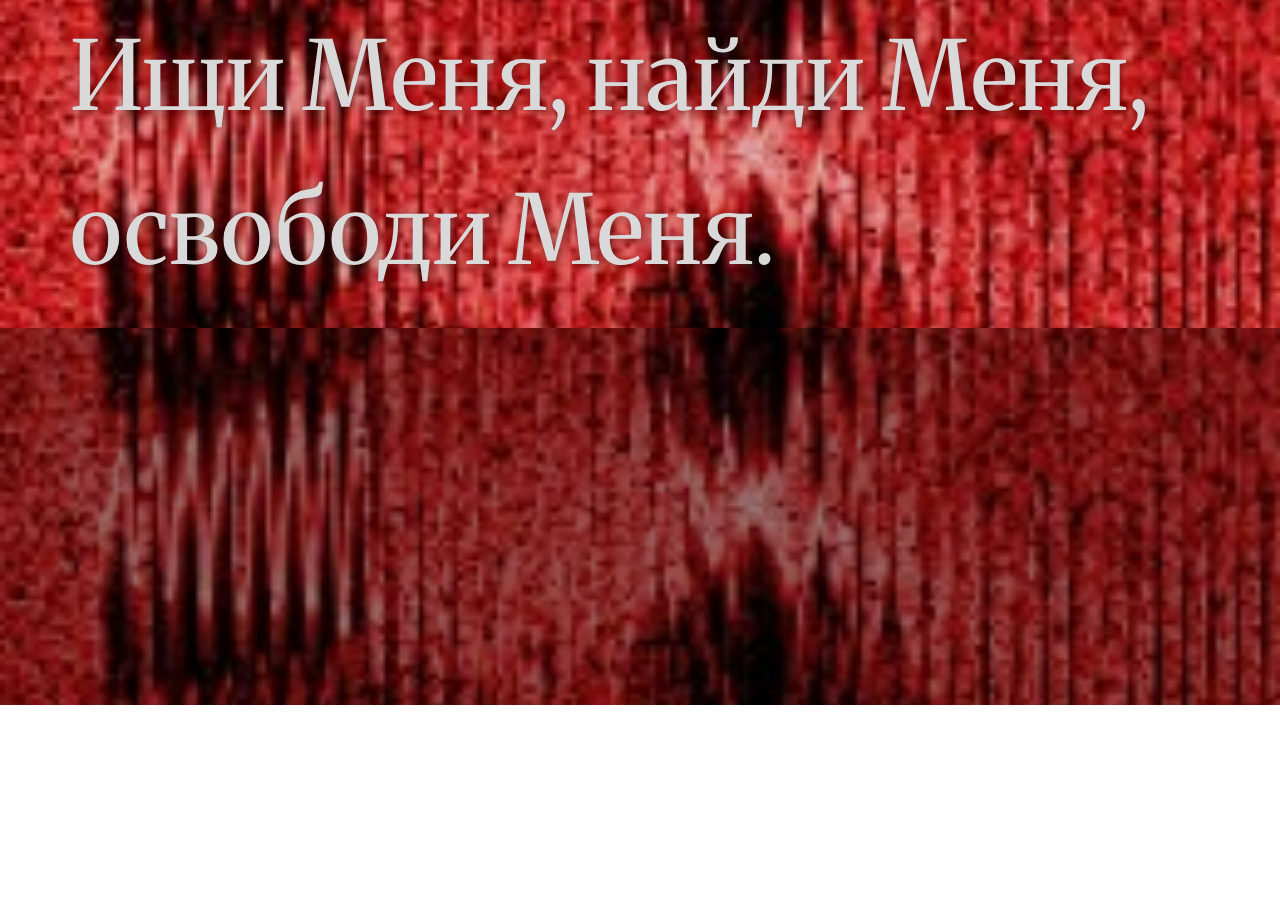
<file: index.html>
<!DOCTYPE html>
<html style="font-size: 16px;">
  <head>
    <meta name="viewport" content="width=device-width, initial-scale=1.0">
    <meta charset="utf-8">
    <meta name="keywords" content="">
    <meta name="description" content="">
    <meta name="page_type" content="np-template-header-footer-from-plugin">
    <title>О нас</title>
    <link rel="stylesheet" href="nicepage.css" media="screen">
<link rel="stylesheet" href="О-нас.css" media="screen">
    <script class="u-script" type="text/javascript" src="jquery.js" defer=""></script>
    <script class="u-script" type="text/javascript" src="nicepage.js" defer=""></script>
    <meta name="generator" content="Nicepage 3.23.2, nicepage.com">
    <link id="u-theme-google-font" rel="stylesheet" href="https://fonts.googleapis.com/css?family=Roboto:100,100i,300,300i,400,400i,500,500i,700,700i,900,900i|Open+Sans:300,300i,400,400i,600,600i,700,700i,800,800i">
    <link id="u-page-google-font" rel="stylesheet" href="https://fonts.googleapis.com/css?family=Merriweather:300,300i,400,400i,700,700i,900,900i">
    
    
    <script type="application/ld+json">{
		"@context": "http://schema.org",
		"@type": "Organization",
		"name": "Site2"
}</script>
    <meta name="theme-color" content="#478ac9">
    <meta property="og:title" content="О нас">
    <meta property="og:description" content="">
    <meta property="og:type" content="website">
  </head>
  <body data-home-page="О-нас.html" data-home-page-title="О нас" class="u-body">
    <section class="u-clearfix u-image u-shading u-section-1" id="sec-0578" data-image-width="1040" data-image-height="650">
      <div class="u-clearfix u-sheet u-valign-top u-sheet-1">
        <p class="u-custom-font u-font-merriweather u-text u-text-grey-15 u-text-1">Ищи Меня, найди Меня, освободи Меня. </p>
      </div>
    </section>
    
    
    <footer class="u-align-center u-clearfix u-footer u-image u-shading u-footer" id="sec-f1b1" data-image-width="1040" data-image-height="650"><div class="u-align-left u-clearfix u-sheet u-sheet-1"></div></footer>
  </body>
</html>
</file>
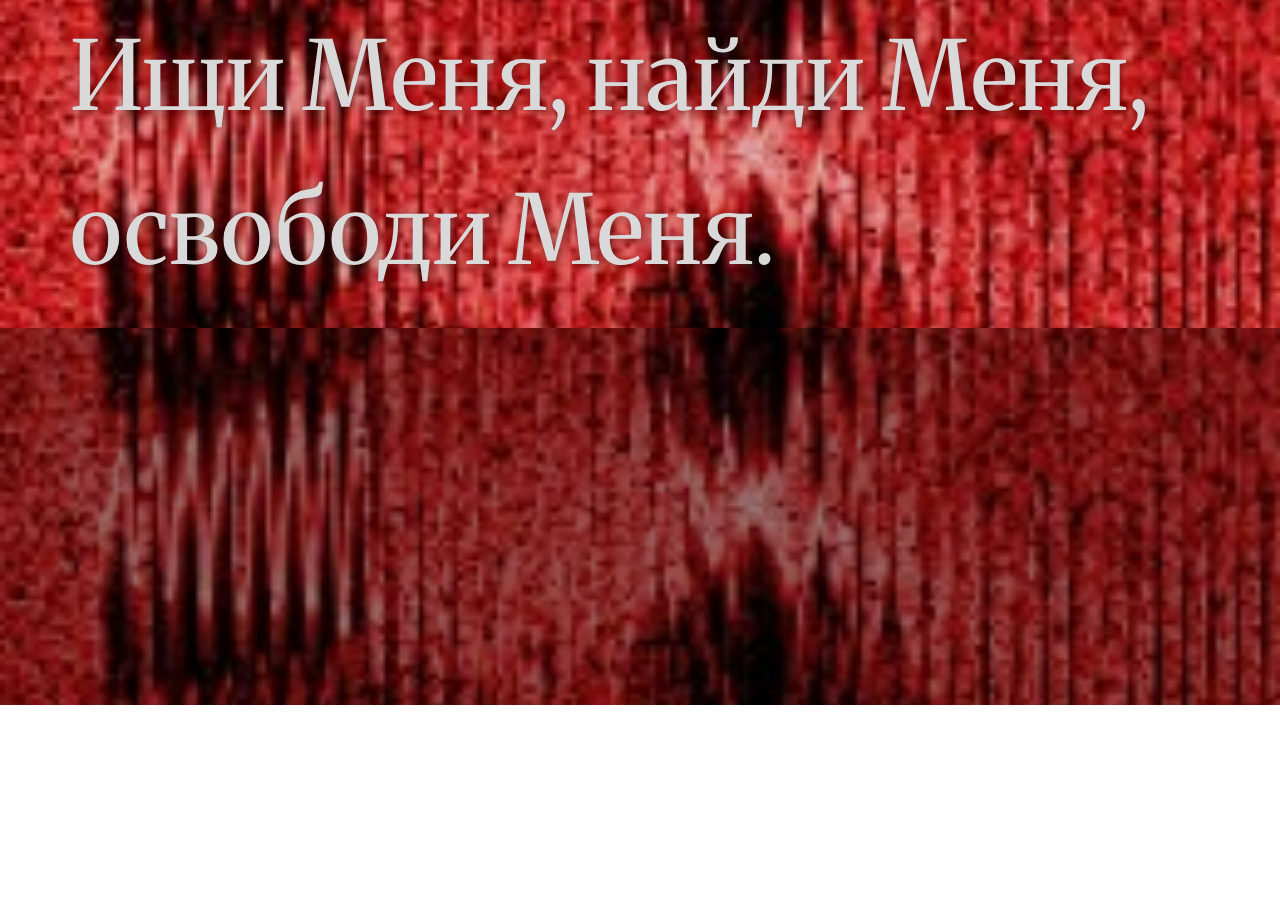
<file: О-нас.html>
<!DOCTYPE html>
<html style="font-size: 16px;">
  <head>
    <meta name="viewport" content="width=device-width, initial-scale=1.0">
    <meta charset="utf-8">
    <meta name="keywords" content="">
    <meta name="description" content="">
    <meta name="page_type" content="np-template-header-footer-from-plugin">
    <title>О нас</title>
    <link rel="stylesheet" href="nicepage.css" media="screen">
<link rel="stylesheet" href="О-нас.css" media="screen">
    <script class="u-script" type="text/javascript" src="jquery.js" defer=""></script>
    <script class="u-script" type="text/javascript" src="nicepage.js" defer=""></script>
    <meta name="generator" content="Nicepage 3.23.2, nicepage.com">
    <link id="u-theme-google-font" rel="stylesheet" href="https://fonts.googleapis.com/css?family=Roboto:100,100i,300,300i,400,400i,500,500i,700,700i,900,900i|Open+Sans:300,300i,400,400i,600,600i,700,700i,800,800i">
    <link id="u-page-google-font" rel="stylesheet" href="https://fonts.googleapis.com/css?family=Merriweather:300,300i,400,400i,700,700i,900,900i">
    
    
    <script type="application/ld+json">{
		"@context": "http://schema.org",
		"@type": "Organization",
		"name": "Site2"
}</script>
    <meta name="theme-color" content="#478ac9">
    <meta property="og:title" content="О нас">
    <meta property="og:description" content="">
    <meta property="og:type" content="website">
  </head>
  <body class="u-body">
    <section class="u-clearfix u-image u-shading u-section-1" id="sec-0578" data-image-width="1040" data-image-height="650">
      <div class="u-clearfix u-sheet u-valign-top u-sheet-1">
        <p class="u-custom-font u-font-merriweather u-text u-text-grey-15 u-text-1">Ищи Меня, найди Меня, освободи Меня. </p>
      </div>
    </section>
    
    
    <footer class="u-align-center u-clearfix u-footer u-image u-shading u-footer" id="sec-f1b1" data-image-width="1040" data-image-height="650"><div class="u-align-left u-clearfix u-sheet u-sheet-1"></div></footer>
  </body>
</html>
</file>
